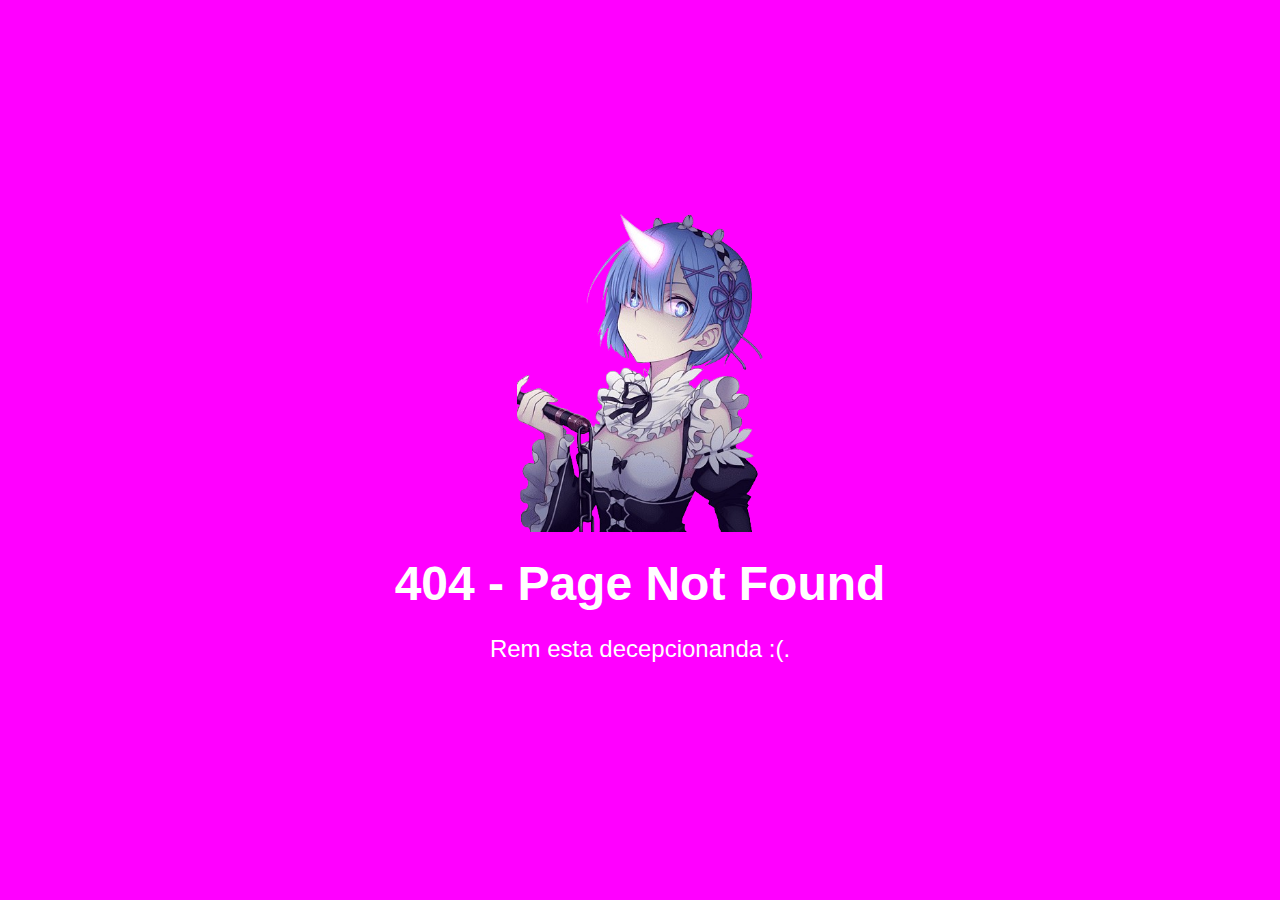
<file: target/classes/public/404RemFound.html>
<!DOCTYPE html>
<html lang="en">
<head>
    <meta charset="UTF-8">
    <meta name="viewport" content="width=device-width, initial-scale=1.0">
    <title>Error 404</title>
    <style>
        body {
            margin: 0;
            display: flex;
            justify-content: center;
            align-items: center;
            height: 100vh;
            background-color: magenta;
            font-family: Arial, sans-serif;
        }

        .container {
            text-align: center;
        }

        .container img {
            max-width: 50%;
            height: auto;
            margin-bottom: 20px;
        }

        .container h1 {
            color: white;
            font-size: 3rem;
            margin: 0;
        }

        .container p {
            color: white;
            font-size: 1.5rem;
        }

        .container a {
            display: inline-block;
            margin-top: 20px;
            padding: 10px 20px;
            background-color: white;
            color: magenta;
            text-decoration: none;
            font-weight: bold;
            border-radius: 5px;
            transition: background-color 0.3s;
        }

        .container a:hover {
            background-color: lightgray;
        }
    </style>
</head>
<body>
<div class="container">
    <img src="RemNojada.png" alt="404 Error Image">
    <h1>404 - Page Not Found</h1>
    <p>Rem esta decepcionanda :(.</p>
</div>
</body>
</html>
</file>
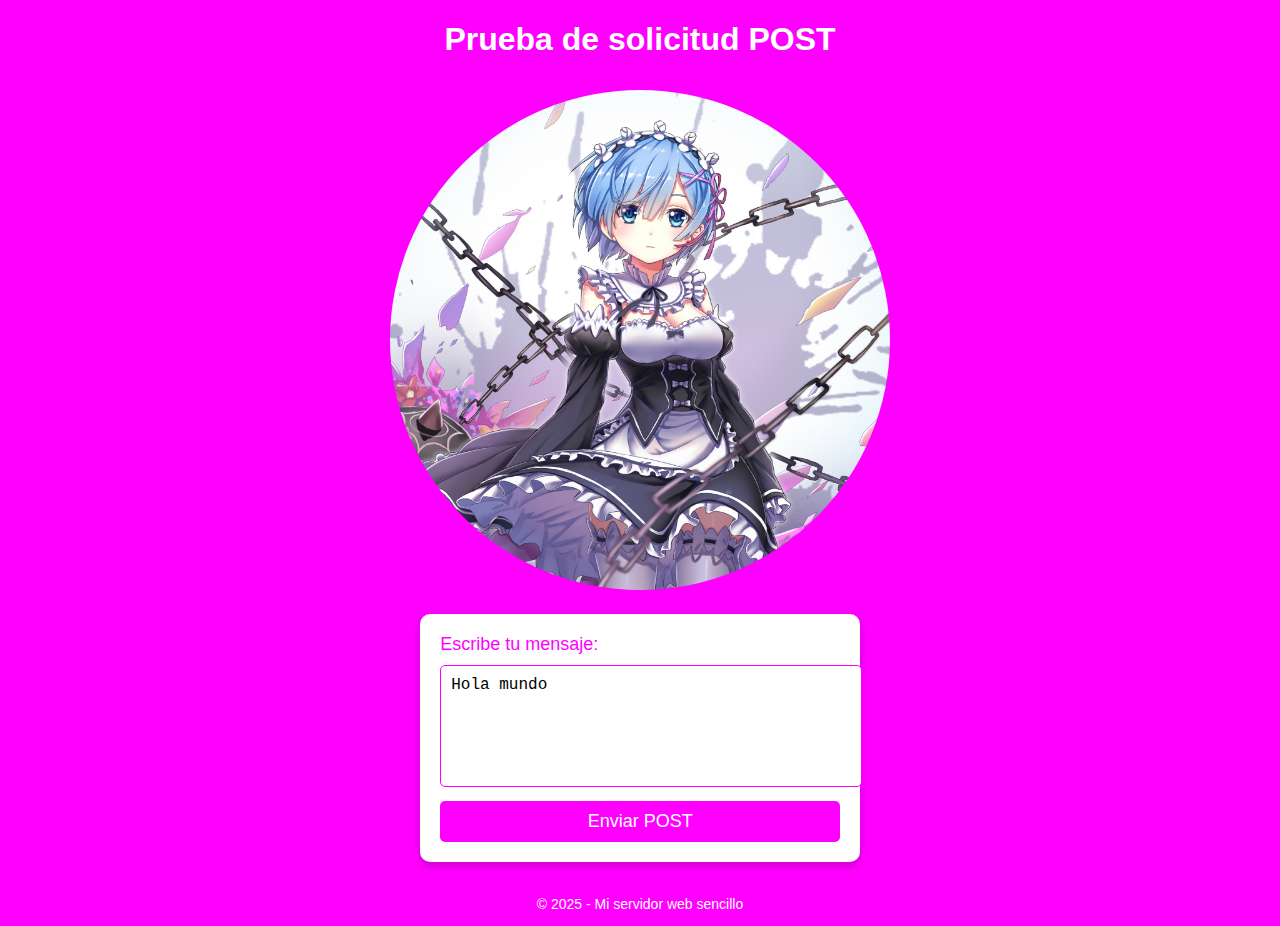
<file: target/classes/public/post.html>
<!DOCTYPE html>
<html lang="en">
<head>
    <meta charset="UTF-8">
    <meta name="viewport" content="width=device-width, initial-scale=1.0">
    <title>Prueba de POST</title>
    <link rel="stylesheet" href="post.css">
</head>
<body>
<header>
    <h1>Prueba de solicitud POST</h1>
    <img src="RemBatlle.png" alt="Imagen decorativa" class="header-image">
</header>
<main>
    <form action="http://localhost:35000/cualquier/ruta" method="post">
        <label for="mensaje">Escribe tu mensaje:</label>
        <textarea id="mensaje" name="mensaje" placeholder="Escribe aquí...">Hola mundo</textarea>
        <button type="submit">Enviar POST</button>
    </form>
</main>
<footer>
    <p>© 2025 - Mi servidor web sencillo</p>
</footer>
</body>
</html>
</file>
<file: target/classes/public/post.css>
/* Fondo general */
body {
    background-color: magenta;
    font-family: Arial, sans-serif;
    color: white;
    margin: 0;
    padding: 0;
    display: flex;
    flex-direction: column;
    align-items: center;
    justify-content: center;
    min-height: 100vh;
}

/* Encabezado */
header {
    text-align: center;
    margin-bottom: 20px;
}

.header-image {
    border-radius: 50%;
    margin-top: 10px;
    width: 500px;  /* Ajusta el valor al tamaño deseado */
    height: 500px; /* Asegúrate de que el alto sea el mismo que el ancho para mantener la forma circular */
}


/* Formulario */
main form {
    background-color: white;
    padding: 20px;
    border-radius: 10px;
    box-shadow: 0 4px 8px rgba(0, 0, 0, 0.2);
    width: 100%;
    max-width: 400px;
}

form label {
    font-size: 18px;
    color: magenta;
}

form textarea {
    width: 100%;
    height: 100px;
    margin: 10px 0;
    padding: 10px;
    border: 1px solid magenta;
    border-radius: 5px;
    resize: none;
    font-size: 16px;
}

form button {
    display: block;
    width: 100%;
    padding: 10px;
    background-color: magenta;
    color: white;
    font-size: 18px;
    border: none;
    border-radius: 5px;
    cursor: pointer;
}

form button:hover {
    background-color: #c2185b;
}

/* Pie de página */
footer {
    text-align: center;
    margin-top: 20px;
    font-size: 14px;
}
</file>
